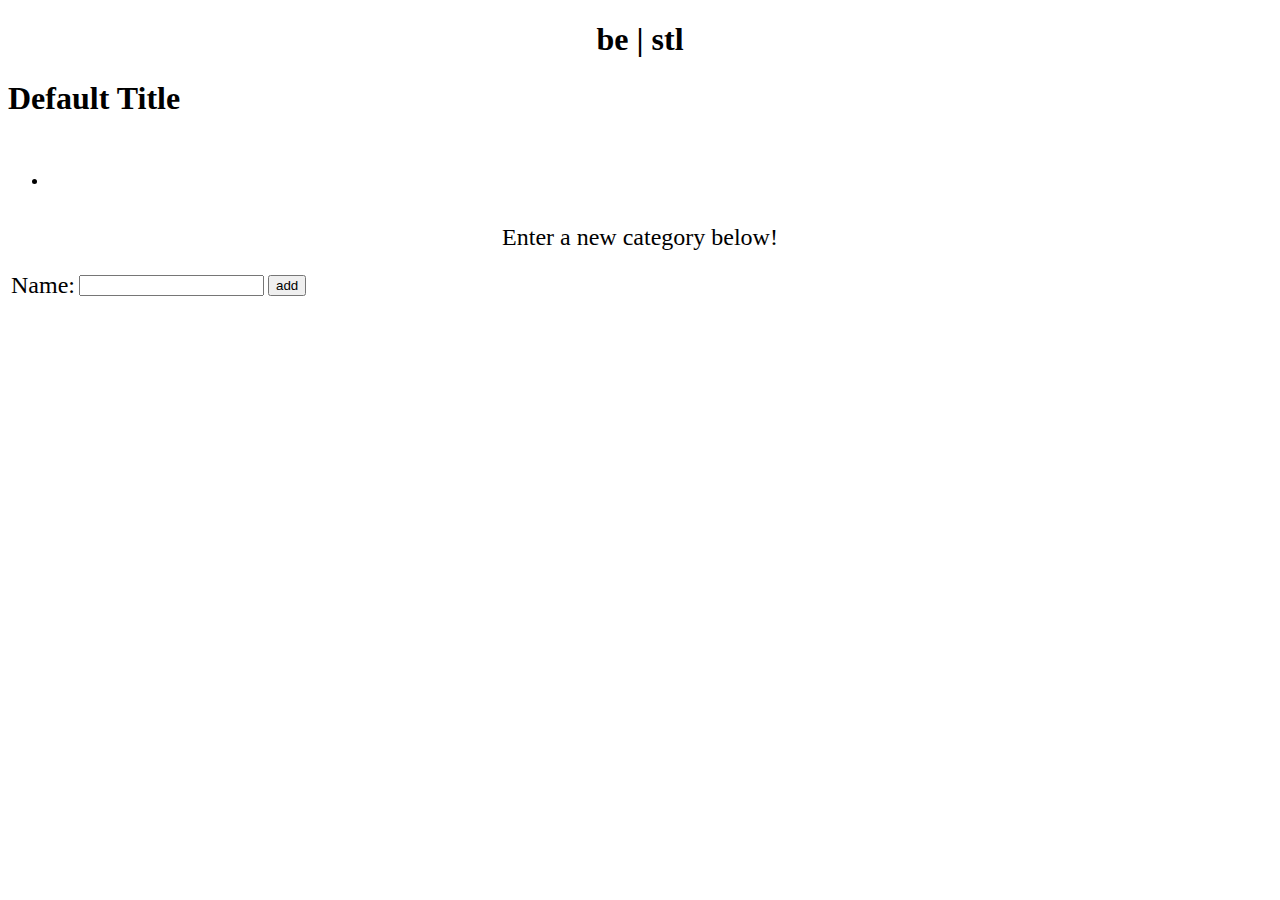
<file: src/main/resources/templates/category/index.html>
<!DOCTYPE html>
<html lang="en" xmlns:th="http://www.thymeleaf.org/">
<head th:replace="fragments :: head">
</head>
<body class="container">
<h1 style="text-align: center;">be | stl</h1>

<nav th:replace="fragments :: nav"></nav>
<div class="container">
<h1 th:text="${title}">Default Title</h1>
<br/>

<ul id="limheight" th:each="category : ${categories}">
    <li><a th:href="'/category/rankTable/' + ${category.uid}" th:text="${category.name}"></a></li>
</ul>

</div>
<br/>

<div class="container">
    <div style="font-size: 1.5em; text-align: center;">Enter a new category below!</div><br/>
    <form method="post" th:object="${category}">
        <div class="form-group">
            <table class="table">
                <tr><td style="text-align: right; font-size:1.5em;">Name:</td><td><input class="form-control" th:field="*{name}"/></td><td><input type="submit" class="btn btn-default" value="add" /></td></tr>
                <span th:errors="*{name}" class="error"></span>
                <span th:text="${error}"></span>
            </table>
        </div>
    </form>
</div>
</body>
</html>
</file>
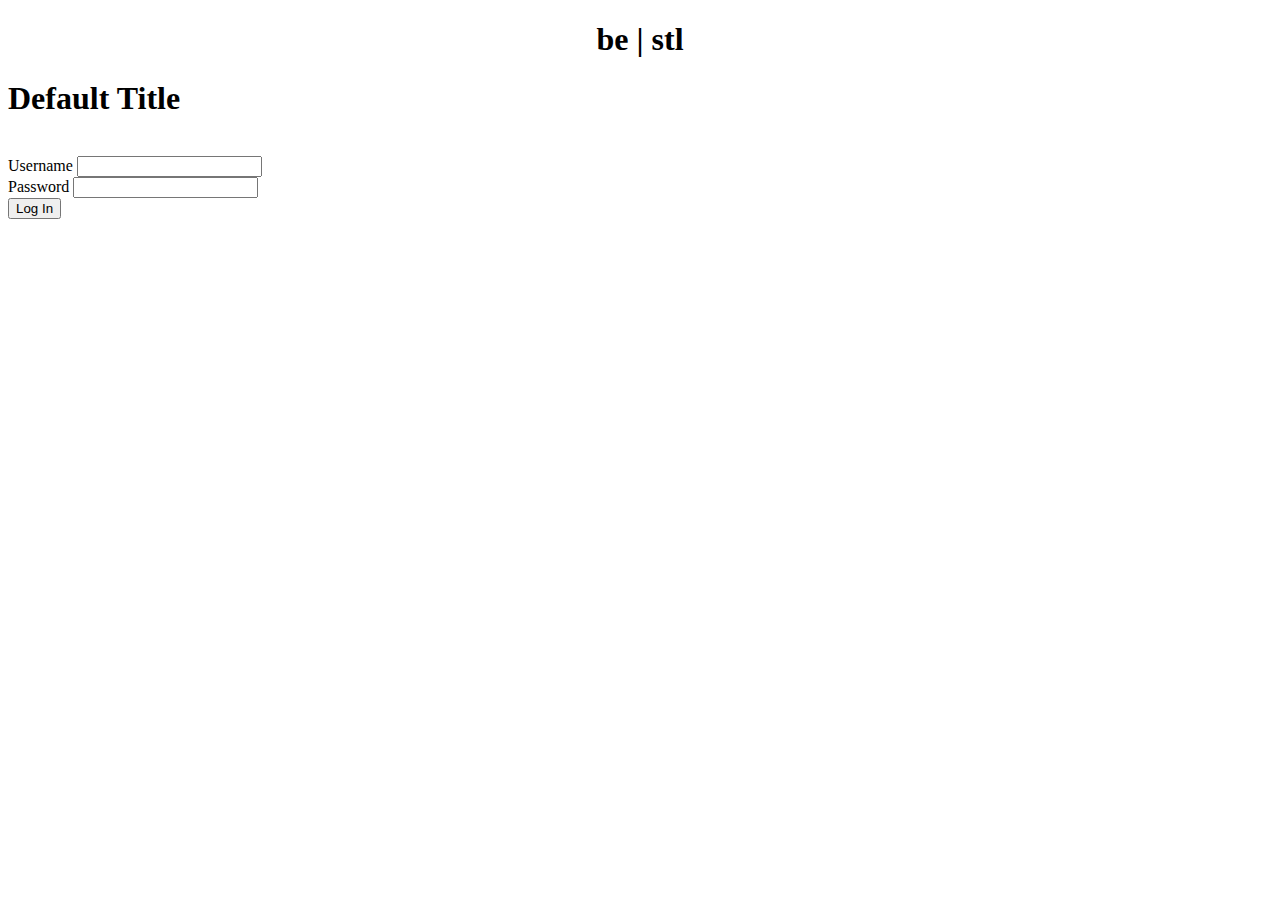
<file: src/main/resources/templates/login.html>
<!DOCTYPE html>
<html lang="en" xmlns:th="http://www.thymeleaf.org/">
<head th:replace="fragments :: head"></head>
<body class="container">
<h1 style="text-align: center;">be | stl</h1>

<nav th:replace="fragments :: nav"></nav>
<div class="container">
    <h1 th:text="${title}">Default Title</h1>
    <br/>
</div>
<div class="container">
<form method="post" style="width:600px;" th:object="${loginForm}">
    <div class="form-group">
        <label th:for="username">Username</label>
        <input class="form-control" th:field="*{username}" />
        <div class="error" th:errors="*{username}"></div>
    </div>
    <div class="form-group">
        <label th:for="password">Password</label>
        <input class="form-control" th:field="*{password}" type="password" />
        <div class="error" th:errors="*{password}"></div>
    </div>

    <input type="submit" class="btn btn-default" value="Log In" />
</form>
</div>
</body>
</html>
</file>
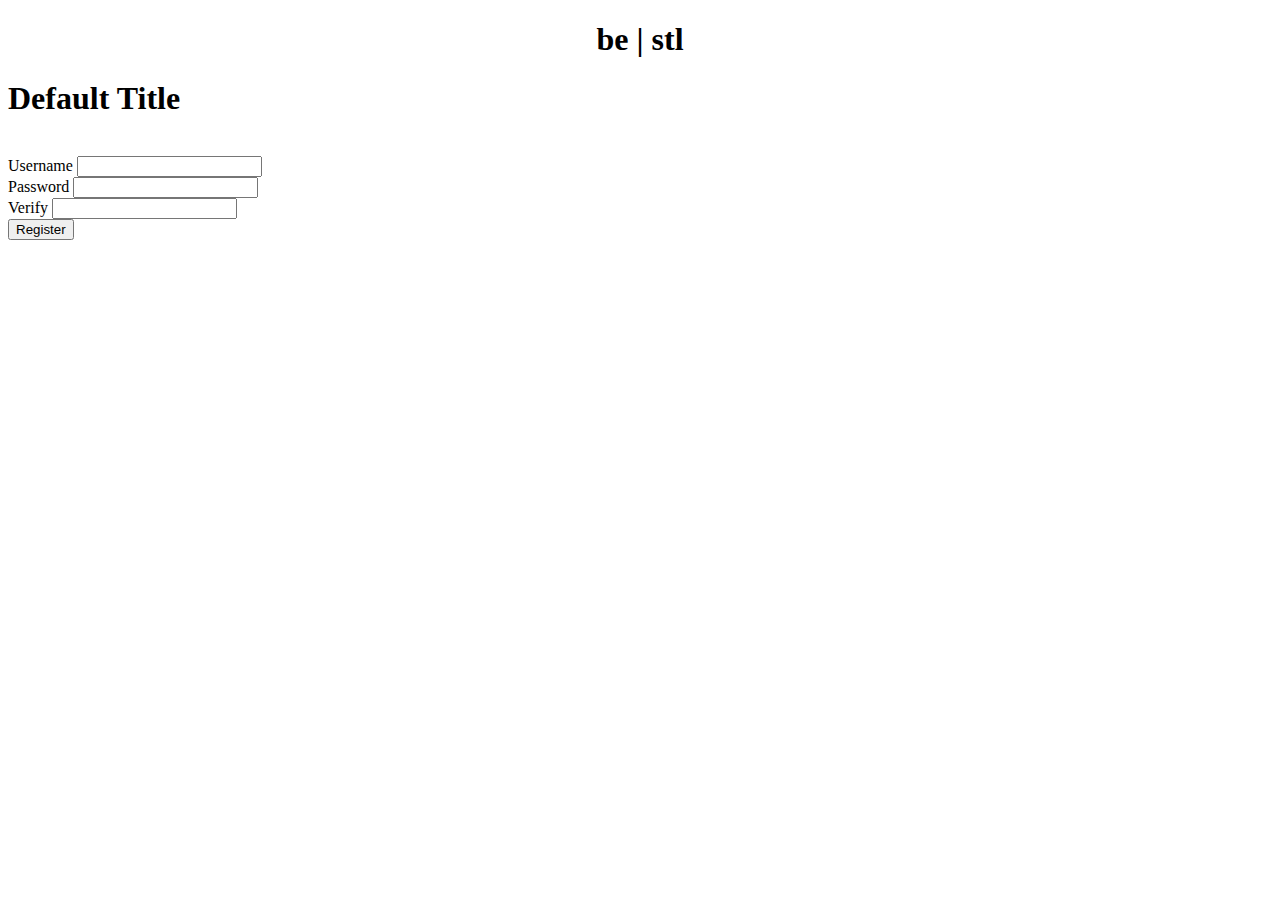
<file: src/main/resources/templates/register.html>
<!DOCTYPE html>
<html lang="en" xmlns:th="http://www.thymeleaf.org/">
<head th:replace="fragments :: head"></head>
<body class="container">
<h1 style="text-align: center;">be | stl</h1>

<nav th:replace="fragments :: nav"></nav>
<div class="container">
    <h1 th:text="${title}">Default Title</h1>
    <br/>
</div>
<div class="container">
<form method="post" th:object="${registerForm}" style="width:600px;">
    <div class="form-group">
        <label th:for="username">Username</label>
        <input class="form-control" th:field="*{username}" />
        <div class="error" th:errors="*{username}"></div>
    </div>
    <div class="form-group">
        <label th:for="password">Password</label>
        <input class="form-control" th:field="*{password}" type="password" />
        <div class="error" th:errors="*{password}"></div>
    </div>
    <div class="form-group">
        <label th:for="verifyPassword">Verify</label>
        <input class="form-control" th:field="*{verifyPassword}" type="password" />
        <div class="error" th:text="${verifyError}"></div>
    </div>

    <input type="submit" class="btn btn-default" value="Register" />
</form>
</div>
</body>
</html>
</file>
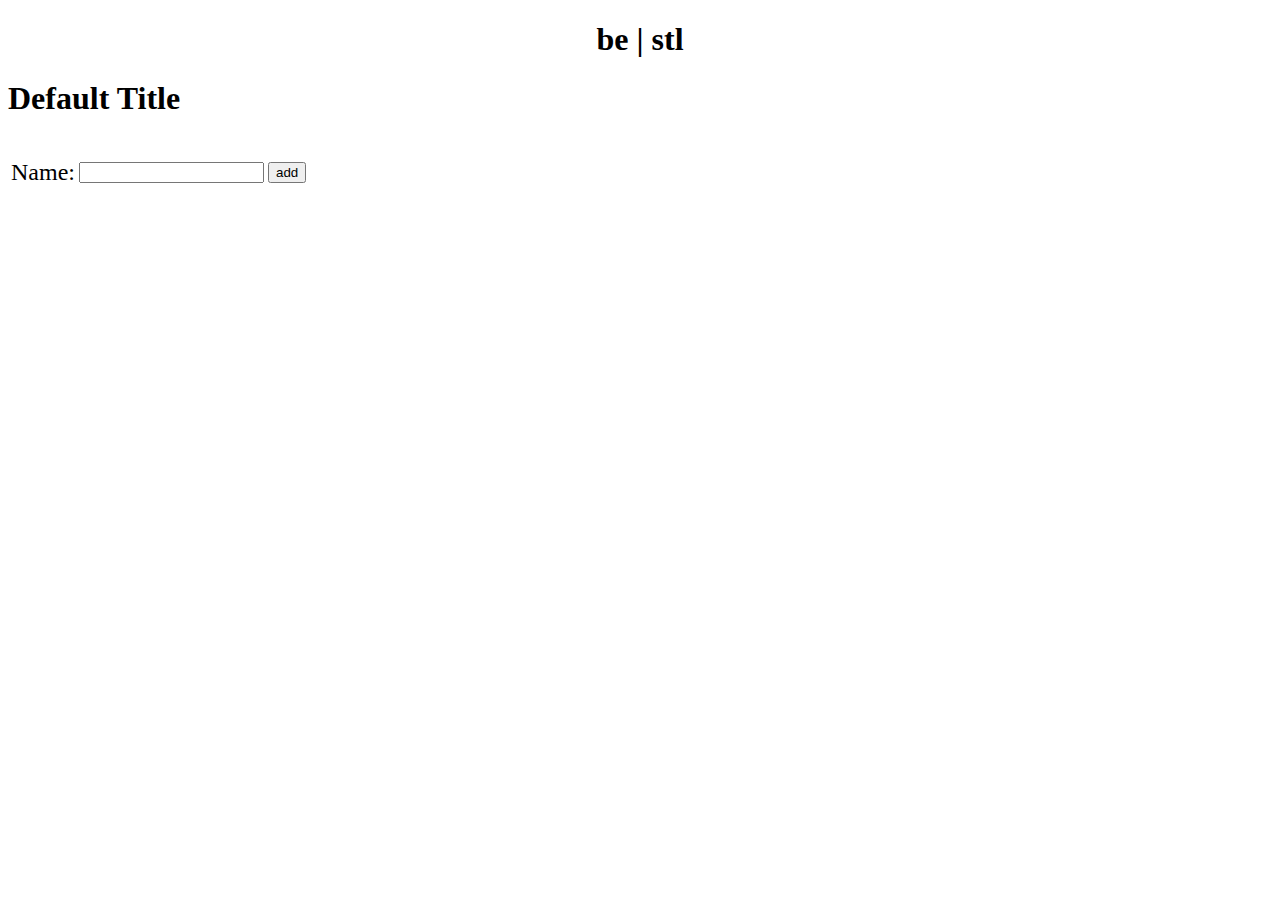
<file: src/main/resources/templates/category/add.html>
<!DOCTYPE html>
<html lang="en" xmlns:th="http://www.thymeleaf.org/">
<head th:replace="fragments :: head">
</head>
<body class="container">
<h1 style="text-align: center;">be | stl</h1>

<nav th:replace="fragments :: nav"></nav>
<div class="container">
    <h1 th:text="${title}">Default Title</h1>
    <br/>
</div>
<div class="container">
<form method="post" style="width:600px;" th:object="${category}">
    <div class="form-group">
        <table class="table">
            <tr><td style="text-align: center; font-size:1.5em;">Name:</td><td><input class="form-control" th:field="*{name}"/></td><td><input type="submit" class="btn btn-default" value="add" /></td></tr>
        <span th:errors="*{name}" class="error"></span>
        <span th:text="${error}"></span>
        </table>
    </div>
</form>
</div>


</body>
</html>
</file>
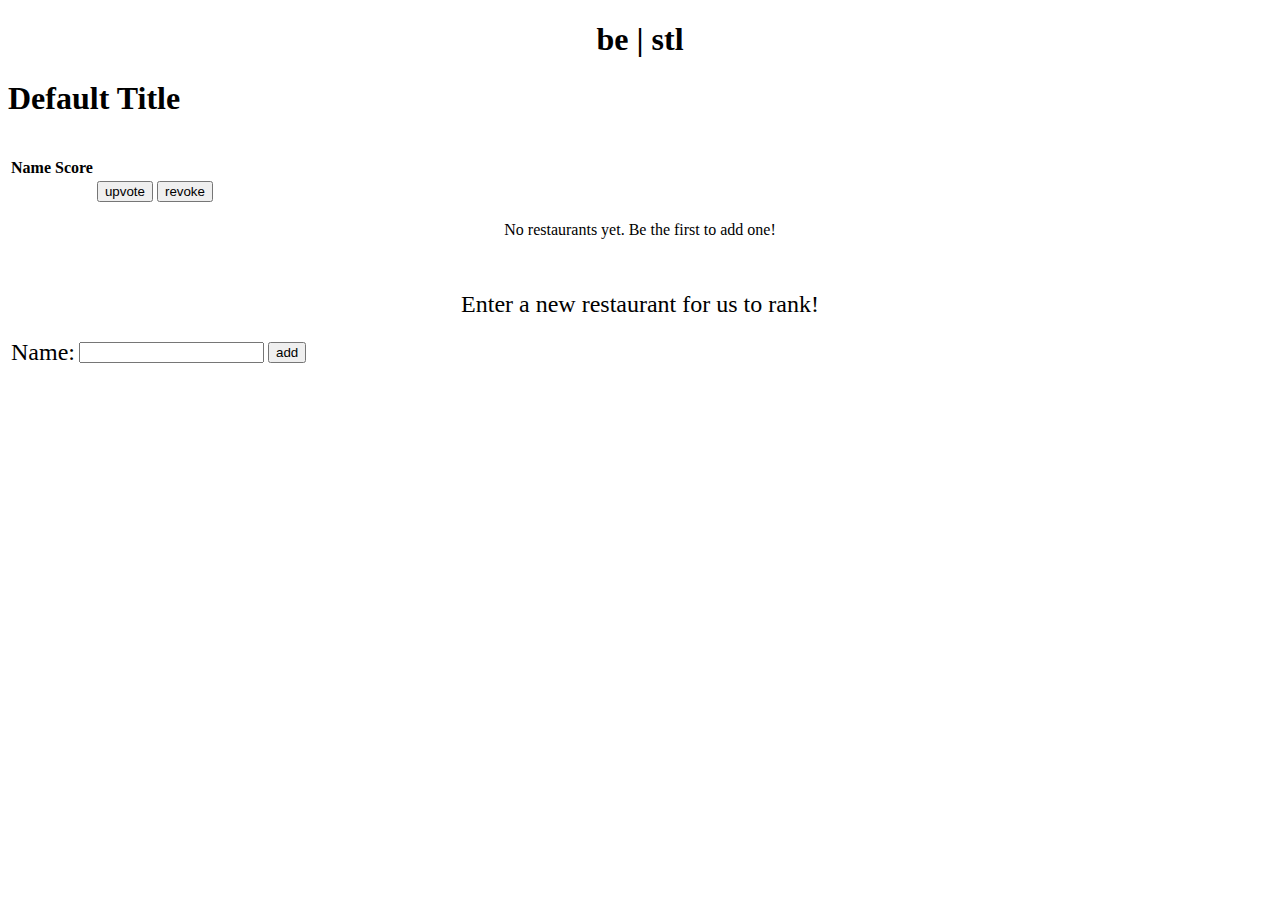
<file: src/main/resources/templates/category/ranktable.html>
<!DOCTYPE html>
<html lang="en" xmlns:th="http://www.thymeleaf.org/">
<head th:replace="fragments :: head">
</head>
<body class="container">
<h1 style="text-align: center;">be | stl</h1>

<nav th:replace="fragments :: nav"></nav>
<div class="container">
    <h1 th:text="${title}">Default Title</h1>
    <br/>
</div>
<div class="container">
<table id="rankTable" class="table table-bordered table-striped table-hover">

    <tr><th colspan="2" style="text-align: center;"> Name </th><th colspan="2" style="text-align: center;"> Score </th></tr>
    <div th:each="rest : ${restaurants}">
        <tr><td colspan="2" th:text="${rest.name}"></td><td colspan="2" th:text="${rest.score}"></td><td><form method="post" action="/category/rankTable/upVote" th:object="${vote}"><input type="hidden" name="restId" th:value="${rest.uid}"/><input type="hidden" name="categoryId" th:value="${category.uid}"/><input type="submit" class="btn btn-default" value="upvote"></input></form></td><td><form method="post" action="/category/rankTable/reVoke"><input type="hidden" name="restId" th:value="${rest.uid}"/><input type="hidden" name="categoryId" th:value="${category.uid}"/><input type="submit" class="btn btn-default" value="revoke"></input></form></td></tr>
    </div>

</table>
<p style="text-align: center;" th:unless="${restaurants} and ${restaurants.size()}"> No restaurants yet. Be the first to add one!</p>
</div>
<br/>
<br/>
<div class="container">
    <div style="text-align: center; font-size: 1.5em;">Enter a new restaurant for us to rank!</div>
<form method="post" action="/category/rankTable" th:object="${restaurant}">
    <div class="form-group">
    <table class="table">
        <tr><td style="text-align: right; font-size:1.5em;">Name:</td><td><input type="text" class="form-control" th:field="*{name}"></input></td><td><input type="submit" class ="btn btn-default" value="add"></input></td></tr><br/>
        <span th:errors="*{name}" class="error"></span>
        <span th:text="${error}"></span>
    </table>
    </div>
    <input type="hidden" name="categoryId" th:value="${category.uid}" />
</form>
</div>
<br/>



<!--<div class="pac-card" id="pac-card">-->
    <!--<div>-->
        <!--<div id="title">-->
            <!--<span th:text="'Find the ' + ${category.name} + ' in STL'"></span>-->
        <!--</div> <br/>-->
    <!--</div>-->
    <!--<div id="pac-container">-->
        <!--<input id="pac-input" type="text"-->
               <!--placeholder="Enter a location"/>-->
    <!--</div>-->
<!--</div>-->
<!--<div id="map"></div>-->
<!--<div id="infowindow-content">-->
    <!--<img src="" width="16" height="16" id="place-icon"></img>-->
    <!--<span id="place-name"  class="title"></span><br/>-->
    <!--<span id="place-address"></span>-->
<!--</div>-->
<!--<script src="https://maps.googleapis.com/maps/api/js?key=AIzaSyByAwM8QkrfFmXQCx5HIJ4XkxJcmcu7rPw&amp;libraries=places&amp;callback=initMap"></script>-->
<!--AIzaSyByAwM8QkrfFmXQCx5HIJ4XkxJcmcu7rPw -->
</body>
</html>
</file>
